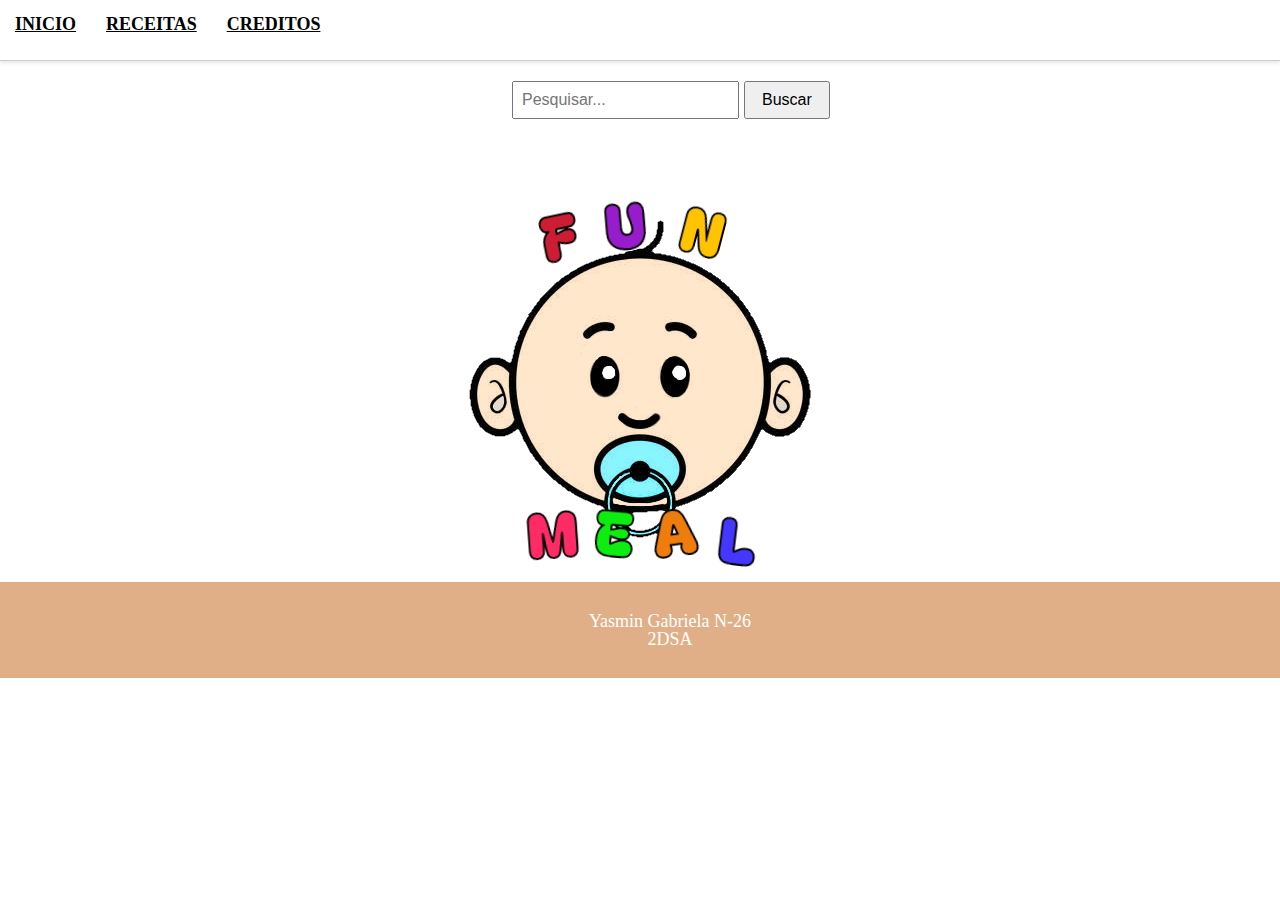
<file: Fun_meal-main/index.html>
<!DOCTYPE html>
<html lang="en">
<head>
    <meta charset="UTF-8">
    <meta name="viewport" content="width=device-width, initial-scale=1.0">
    <title>inicio</title>
</head>
<body>
    
</body>
</html>

<head>
   <title>Fun Meal - Inicio</title>
   <link rel="stylesheet" href="css/reset.css">
   <link rel="stylesheet" href="css/style.css">


</head>

<body>
    <header>
        <div class="Inicio">
        <nav>
            <ul>
                <li><a href="">Inicio</a></li>
                <li><a href="Receitas.html">Receitas</a></li> 
                <li><a href="creditos.html">Creditos</a></li>   
            </ul>
        </nav>
    </div>
    </header>
    

    <div class="search-container">
        <input type="text" id="searchInput" placeholder="Pesquisar...">
        <button onclick="search()">Buscar</button>
      </div>
    
      <div id="searchResults">


<div class="logo">

    <img src="imagens/Logo.png" >
   
</div>



<footer>
    <div class="footer">
      <p>Yasmin Gabriela N-26</p>
      <p>2DSA</p>
      
    </div>
    </footer>

<script src="JavaScript/index.js"></script>


</body>
</file>
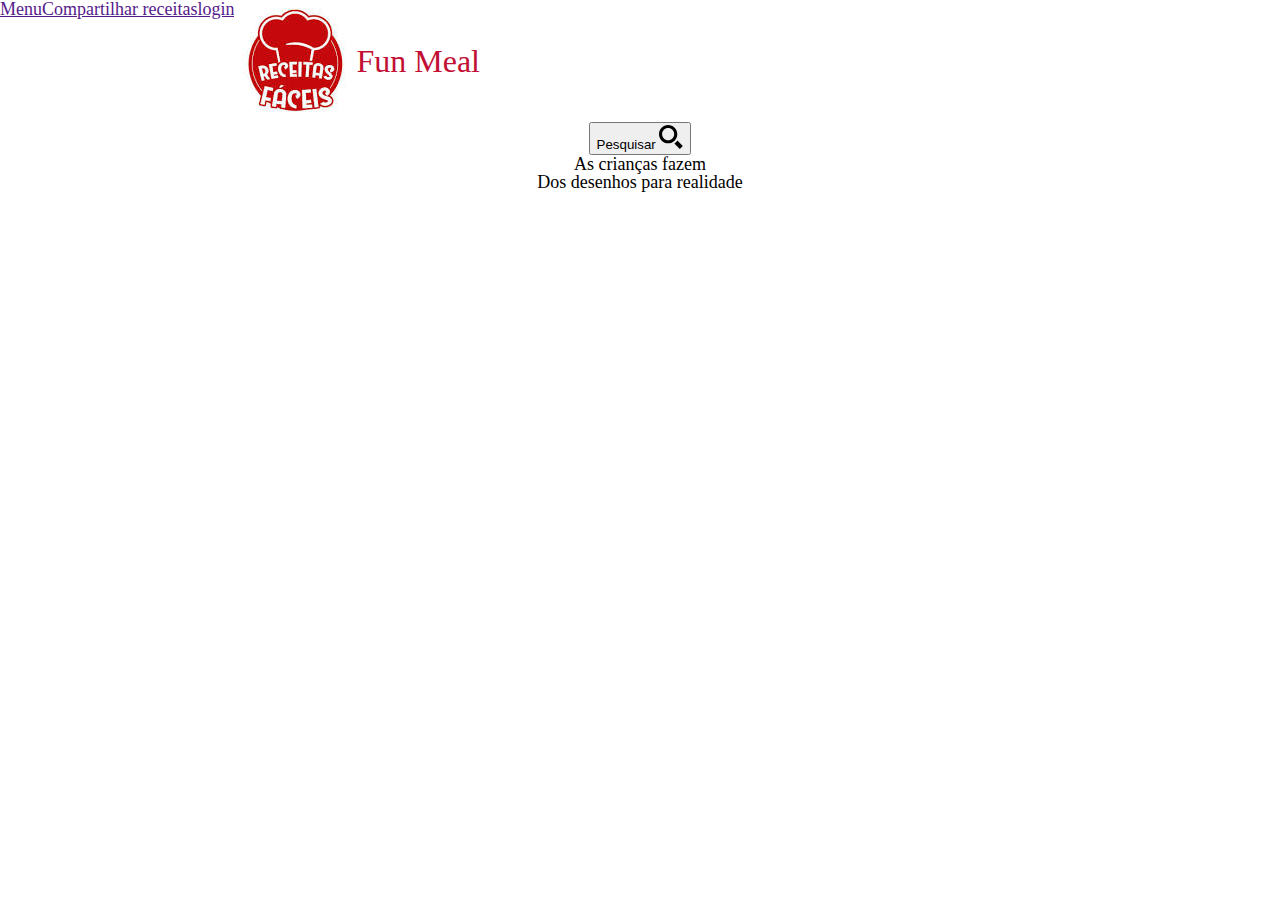
<file: Fun_meal-main/Fun_meal-main/index.html>
<!DOCTYPE html>

<head>
   <title>Fun Meal - Inicio</title>
   <link rel="stylesheet" href="css/reset.css">
   <link rel="stylesheet" href="css/style.css">


</head>

<body>
    <header>
        <div class="Inicio">
        <nav>
            <ul>
                <li><a href="">Menu</a></li>
                <li><a href="">Compartilhar receitas</a></li>
                <li><a href="">login</a></li>    
            </ul>
        </nav>
    </div>


<div class="logo">
    <img src="imagens/logo.jpeg" >
    
    <h1> Fun Meal</h1>
   
</div>


</header>


<button class="barra_pesq"> Pesquisar
    <span>
      <svg viewBox="0 0 24 24" height="24" width="24" xmlns="http://www.w3.org/2000/svg"><path d="M9.145 18.29c-5.042 0-9.145-4.102-9.145-9.145s4.103-9.145 9.145-9.145 9.145 4.103 9.145 9.145-4.102 9.145-9.145 9.145zm0-15.167c-3.321 0-6.022 2.702-6.022 6.022s2.702 6.022 6.022 6.022 6.023-2.702 6.023-6.022-2.702-6.022-6.023-6.022zm9.263 12.443c-.817 1.176-1.852 2.188-3.046 2.981l5.452 5.453 3.014-3.013-5.42-5.421z"></path></svg>
    </span>
  </button>

<h2>As crianças fazem</h2>
<div class="Recomendações"></div>

<h2>Dos desenhos para realidade</h2>


</body>
</file>
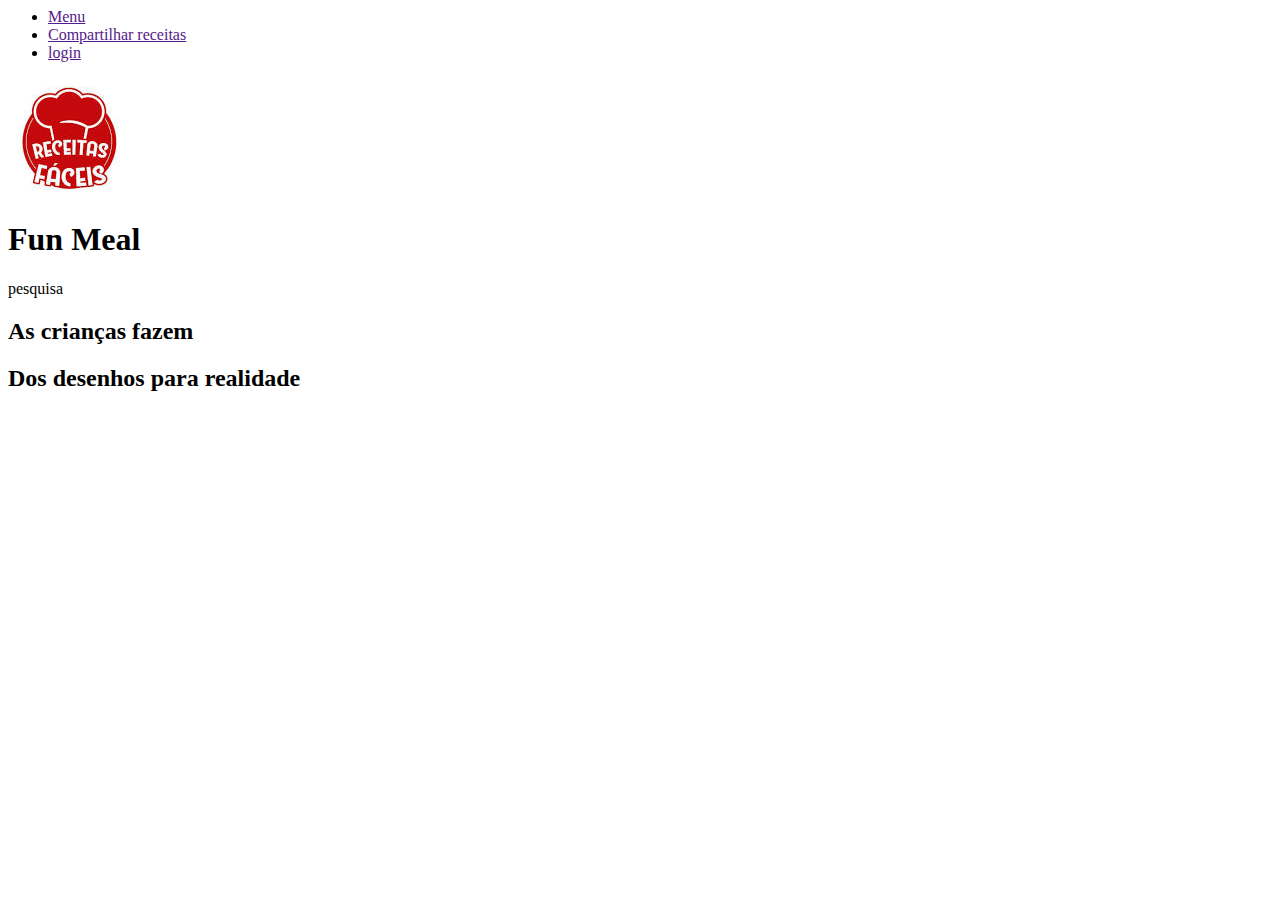
<file: Fun_meal-main/yas/index.html>
<head>
   <title>Fun Meal - Inicio</title>
   <link real="stylesheet" href="../reset.css">
   <link real="stylesheet" href="../style.css">


</head>

<body>
    <header>
        <div class="Inicio">
        <nav>
            <ul>
                <li><a href="">Menu</a></li>
                <li><a href="">Compartilhar receitas</a></li>
                <li><a href="">login</a></li>    
            </ul>
        </nav>
    </div>

<div class="logo">
    <img src="../imagens/logo.jpeg" >
    <h1> Fun Meal</h1>
</div>
</header>

<p class="barra_pesq">pesquisa</p>

<h2>As crianças fazem</h2>
<div class="Recomendações"></div>

<h2>Dos desenhos para realidade</h2>


</body>
</file>
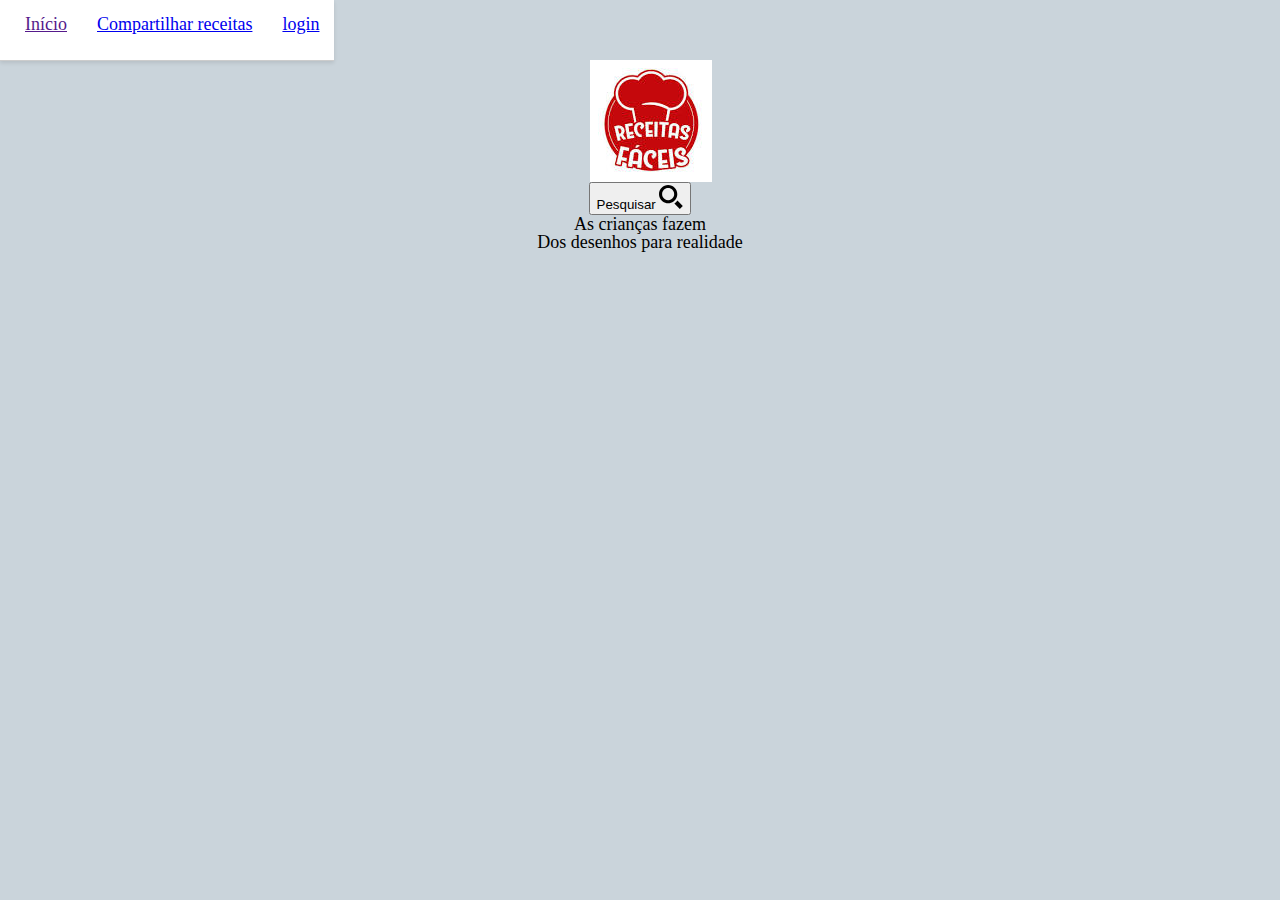
<file: Fun_meal-main/Fun_meal-main/Fun_meal-main/index.html>
<!DOCTYPE html>

<head>
   <title>Fun Meal - Inicio</title>
   <link rel="stylesheet" href="css/reset.css">
   <link rel="stylesheet" href="css/style.css">


</head>

<body>
    <header>
        <div class="Inicio">
        <nav>
            <ul>
                <li><a href="">Início</a></li>
                <li><a href="Compartilhar.html">Compartilhar receitas</a></li>
                <li><a href="login.html">login</a></li>    
            </ul>
        </nav>
    </div>


<div class="logo">

    <img src="imagens/logo.jpeg" >
    
   
</div>


</header>


<button class="barra_pesq"> Pesquisar
    <span>
      <svg viewBox="0 0 24 24" height="24" width="24" xmlns="http://www.w3.org/2000/svg"><path d="M9.145 18.29c-5.042 0-9.145-4.102-9.145-9.145s4.103-9.145 9.145-9.145 9.145 4.103 9.145 9.145-4.102 9.145-9.145 9.145zm0-15.167c-3.321 0-6.022 2.702-6.022 6.022s2.702 6.022 6.022 6.022 6.023-2.702 6.023-6.022-2.702-6.022-6.023-6.022zm9.263 12.443c-.817 1.176-1.852 2.188-3.046 2.981l5.452 5.453 3.014-3.013-5.42-5.421z"></path></svg>
    </span>
  </button>

<h2>As crianças fazem</h2>
<div class="Recomendações"></div>

<h2>Dos desenhos para realidade</h2>


</body>
</file>
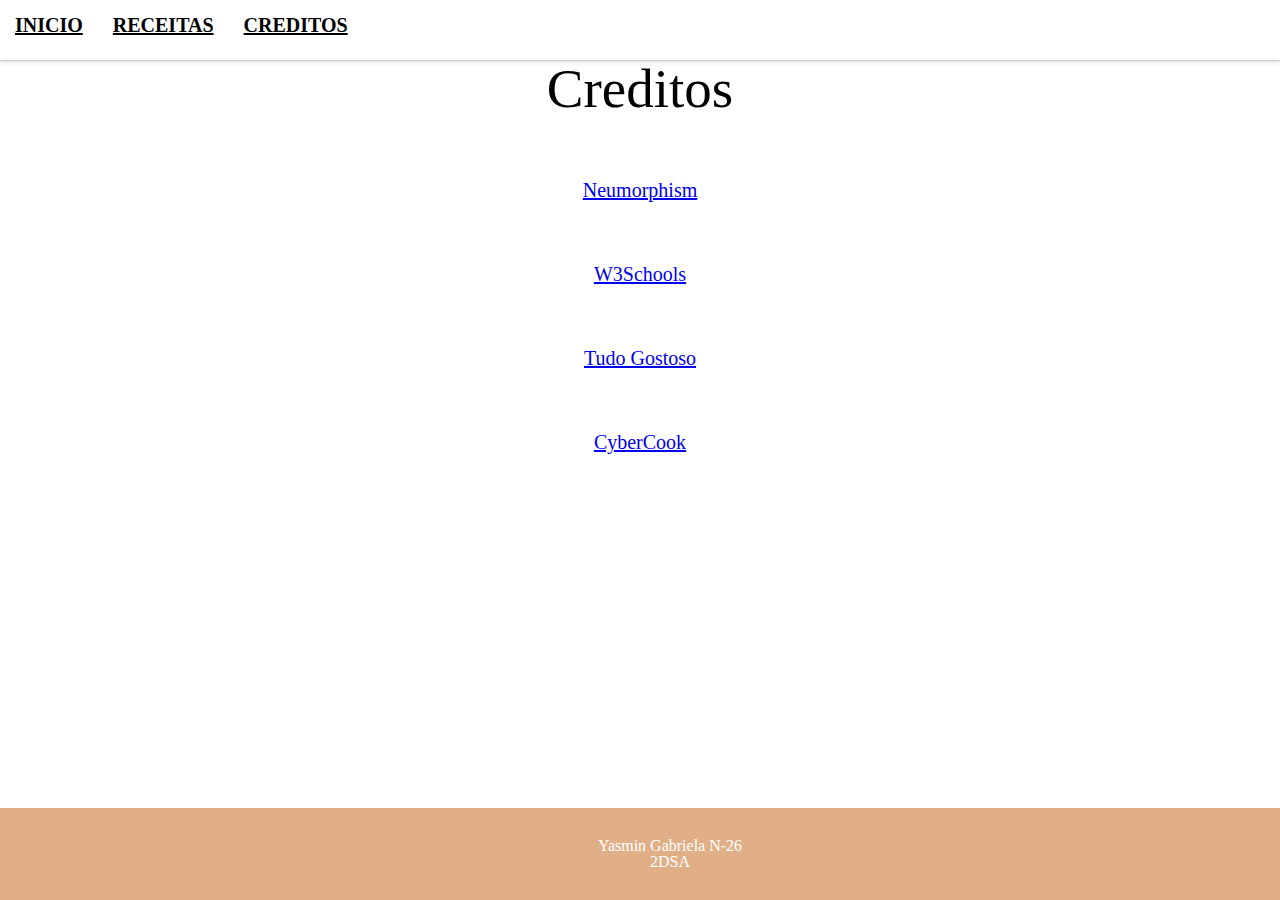
<file: Fun_meal-main/creditos.html>
<!DOCTYPE html>
<html lang="en">
<head>
    <meta charset="UTF-8">
    <meta name="viewport" content="width=device-width, initial-scale=1.0">
    <title>Creditos</title>
    <link rel="stylesheet" href="css/reset.css">
    <link rel="stylesheet" href="css/creditos.css">
</head>
<body>
    
   
</body>
</html>

<body>
    <header>
        <div class="Inicio">
        <nav>
            <ul>
                <li><a href="index.html">Inicio</a></li>
                <li><a href="Receitas.html">Receitas</a></li> 
                <li><a href="">Creditos</a></li>   
            </ul>
        </nav>
    </div>
    </header>
    
    <h1>Creditos</h1>
    <ul>
        <li><a  href="https://neumorphism.io/#e0e0e0">Neumorphism</a></li>
        <li><a href="https://www.w3schools.com/">W3Schools</a></li>
        <li><a href="https://www.tudogostoso.com.br/">Tudo Gostoso</a></li>
        <li><a href="https://cybercook.com.br/">CyberCook</a></li>
    </ul>

    <footer>
        <div class="footer">
          <p>Yasmin Gabriela N-26</p>
          <p>2DSA</p>
          
        </div>
        </footer>

</body>
</file>
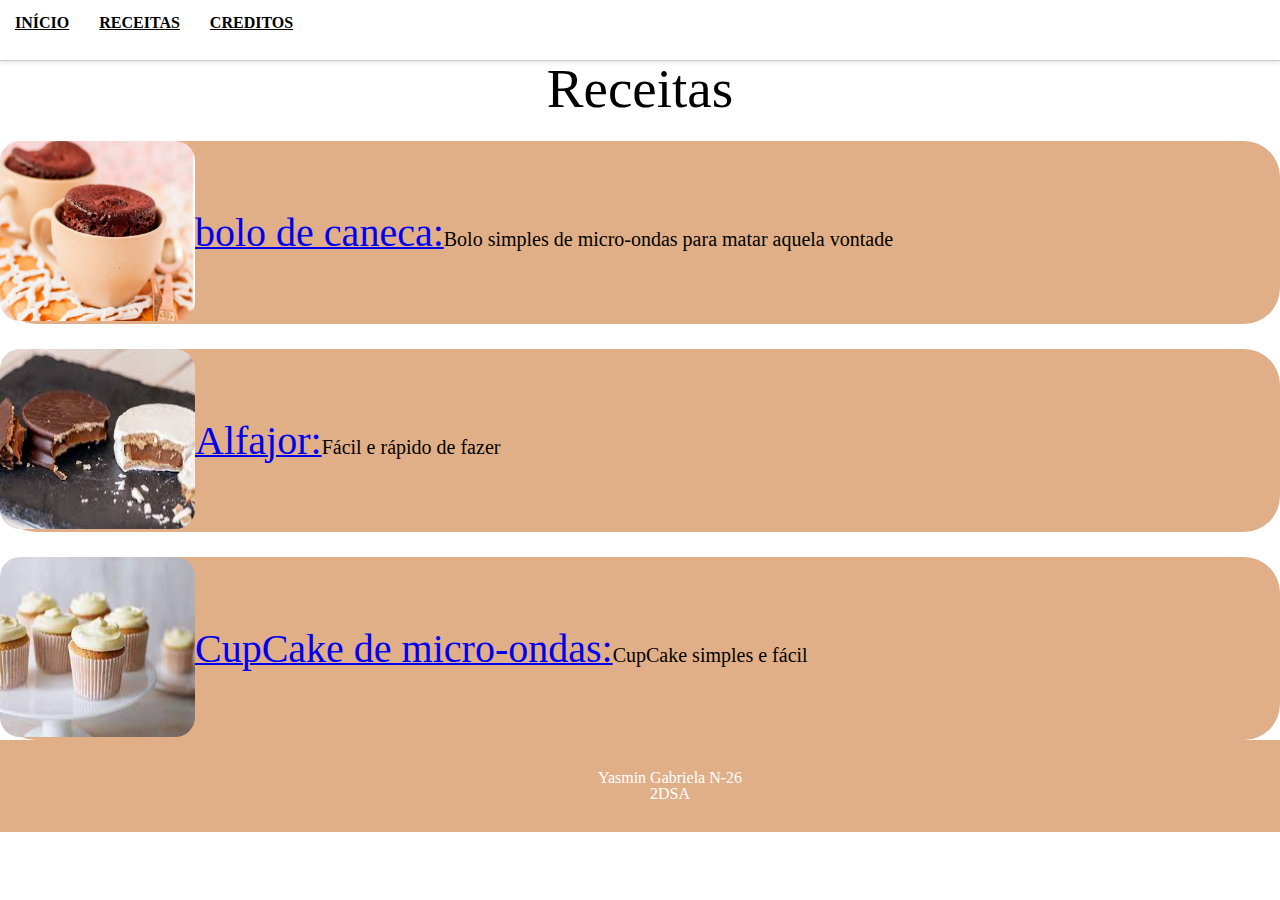
<file: Fun_meal-main/Receitas.html>
<!DOCTYPE html>
<html lang="pt-BR">
<head>
    <meta charset="UTF-8">
    <meta name="viewport" content="width=device-width, initial-scale=1.0">
    <title>Receitas</title>
</head>
<body>
    
</body>
</html>

<head>
   <title>Fun Meal - Inicio</title>
   <link rel="stylesheet" href="css/reset.css">
   <link rel="stylesheet" href="css/receitas.css">


</head>

<body>
    <header>
        <div class="Inicio">
        <nav>
            <ul>
                <li><a href="index.html">Início</a></li>
                <li><a href="">Receitas</a></li>  
                <li><a href="creditos.html">Creditos</a></li> 
            </ul>
        </nav>
    </div>
    </header>

    <h1>Receitas</h1>

    <div class="receitas">
        <ul class="itens">
            <li ><img src="imagens/imagem1.webp" id="img"></li>
            <li class="desc"><p><a href="https://www.tudogostoso.com.br/receita/60429-bolo-de-caneca-micro-ondas.html"><B>bolo de caneca:</a></B>Bolo simples de micro-ondas para matar aquela vontade</p></li>
        </ul>
    </div>


    <div class="receitas">
        <ul class="itens">
            <li ><img src="imagens/imagem2.jpg" id="img"></li>
            <li class="desc"><p><a href="https://cybercook.com.br/receitas/doces/receita-de-alfajor-no-palito-com-biscoito-tipo-maria-121370"><B>Alfajor:</B></a>Fácil e rápido de fazer</p></li>
        </ul>
    </div>

    <div class="receitas">
        <ul class="itens">
            <li ><img src="imagens/imagem 3.jpg" id="img"></li>
            <li class="desc"><p><a href="https://www.tudogostoso.com.br/receita/110025-cupcake-de-micro-ondas.html"><B>CupCake de micro-ondas:</B></a>CupCake simples e fácil</p></li>
        </ul>
    </div>

    <footer>
        <div class="footer">
          <p>Yasmin Gabriela N-26</p>
          <p>2DSA</p>
        </div>
        </footer>

</body>
</file>
<file: Fun_meal-main/css/style.css>
body {
    font-size: large;
    text-align: center;
}



header {
    height: 60px;
    background-color: #ffffff; 
    border-bottom: 1px solid #ccc; 
    box-shadow: 0 2px 4px rgba(0, 0, 0, 0.1);
}


nav a {
    text-transform: uppercase;
    color: black;
    font-weight: bold;

}

nav ul {
    list-style: none;
    display: flex;
}

nav ul li {
    margin: 15px;
}

  nav ul li a:hover {
    color: rgb(202, 231, 202); 
}


.logo {
    margin-top: 60px;
  }

  /*Barra de pesquisa*/
  .search-container {
    display: flex;
    margin: 20px;
    margin-left: 40%;
  }
  
  input {
    padding: 8px;
    font-size: 16px;
  }
  
  button {
    padding: 8px 16px;
    font-size: 16px;
    margin-left: 5px;
  }
  

  /*Rodapé*/
  .footer {
    padding: 30px;
    left: 0;
    bottom: 0;
    width: 100%;
    background-color: rgb(224, 175, 135);
    color: white;
    text-align: center;
 }
</file>
<file: Fun_meal-main/Fun_meal-main/css/style.css>
body {
    font-size: large;
    text-align: center;
}


nav ul{
list-style-position: outside;
display: flex;
text-align: center;
}

header{
    display: flex;
    text-align: center;
    
}

.logo {
    display: flex;
    justify-content: center;
    align-items: center;
  }

 h1{
    font-size:xx-large;
    color:rgb(194, 15, 51);
   text-align: justify;
  }
</file>
<file: Fun_meal-main/style.css>
body {
    color: #333;
}


nav ul{
list-style: none;    
display: flex;

    
}

header{
    display: flex;
}

.logo {
    display: flex;
    justify-content: center;
    align-items: center;
  }
</file>
<file: Fun_meal-main/Fun_meal-main/Fun_meal-main/css/style.css>
body {
    font-size: large;
    text-align: center;
   background-color: rgb(202, 212, 219);
}

.Inicio{
    height: 60px;
    background-color: #ffffff; /* Fundo branco */
    border-bottom: 1px solid #ccc; /* Linha fina cinza na parte inferior */
    box-shadow: 0 2px 4px rgba(0, 0, 0, 0.1); /* Sombra suave */
}

nav ul{
display: flex;
padding-left: 10px;
text-align: center;
}

nav ul li {
margin: 15px;
}

header{
    display: flex;
    text-align: center;
    
}

.logo {
    display: flex;
    margin-left: 20%;
    margin-top: 60px;
    
  }
</file>
<file: Fun_meal-main/css/creditos.css>
header {
    height: 60px;
    background-color: #ffffff; 
    border-bottom: 1px solid #ccc; 
    box-shadow: 0 2px 4px rgba(0, 0, 0, 0.1);
  }
  
  nav a {
    text-transform: uppercase;
    color: black;
    font-weight: bold;
  
  }
  
  nav ul {
    list-style: none;
    display: flex;
  }
  
  nav ul li {
    margin: 15px;
  }

  h1{
    text-align: center;
    font-size: 55px;
  }

  li{
    text-align: center;
    font-size: 20px;
    margin-top: 5%;
  }

  .footer {
    padding: 30px;
    position: fixed;
    bottom: 0;
    width: 100%;
    background-color: rgb(224, 175, 135);
    color: white;
    text-align: center;
 }
</file>
<file: Fun_meal-main/css/receitas.css>
header {
    height: 60px;
    background-color: #ffffff; 
    border-bottom: 1px solid #ccc; 
    box-shadow: 0 2px 4px rgba(0, 0, 0, 0.1);
  }
  
  nav a {
    text-transform: uppercase;
    color: black;
    font-weight: bold;
  
  }
  
  nav ul {
    list-style: none;
    display: flex;
  }
  
  nav ul li {
    margin: 15px;
  }
  
h1{
    text-align: center;
    font-size: 55px;
}  

#img{
    height: 180px;
    width: 195px;
    border-radius: 20px;
}

.itens {
    display: flex;
    align-items: center; /* Centraliza verticalmente */
    list-style: none; /* Remove os pontos da lista */
    padding: 0; /* Remove o preenchimento padrão da lista */
    border-radius: 50%;
    border-radius: 36px;
    background: rgb(224, 175, 135);
    margin-top: 25px;

  }

b{
    font-size: 40px;
    color: rgb(8, 15, 19), 153, 255;
}

.desc{
    font-size: 20px;
}

body{
    background-color: rgb(235, 209, 175)9;
}

.footer {
    padding: 30px;
    left: 0;
    bottom: 0;
    width: 100%;
    background-color: rgb(224, 175, 135);
    color: white;
    text-align: center;
 }
</file>
